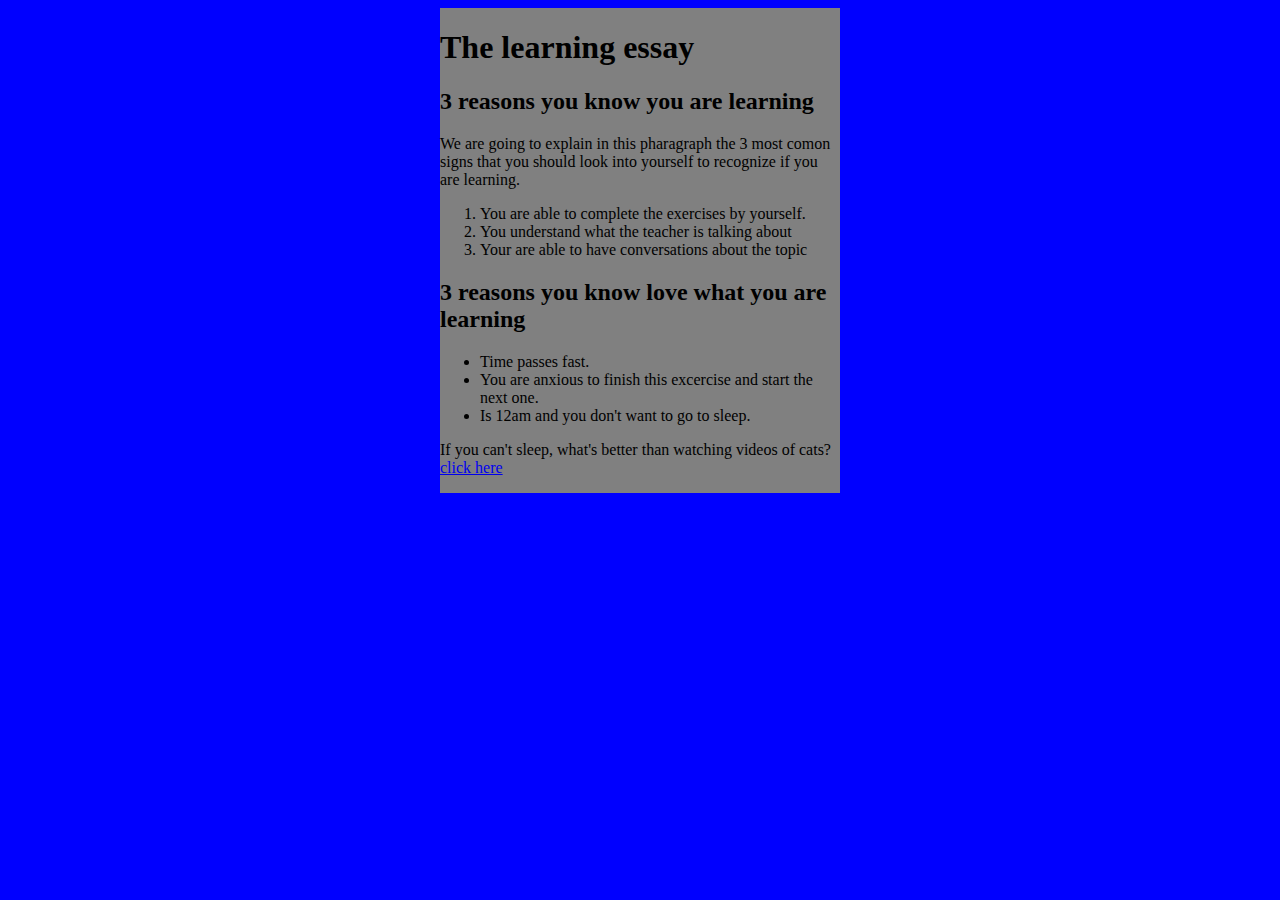
<file: exercises/06-center-content/index.html>
<!DOCTYPE html>
<html>
	<head>
		<meta charset="utf-8" />
		<meta name="viewport" content="width=device-width" />
		<title>4Geeks Academy</title>
		<link rel="stylesheet" href="styles.css" />
	</head>

	<body>
		<div class="caja">
			<h1>The learning essay</h1>
			<h2>3 reasons you know you are learning</h2>
			<p>
				We are going to explain in this pharagraph the 3 most comon signs that you should look into yourself to recognize if you are learning.
			</p>
			<ol>
				<li>You are able to complete the exercises by yourself.</li>
				<li>You understand what the teacher is talking about</li>
				<li>Your are able to have conversations about the topic</li>
			</ol>
			<h2>3 reasons you know love what you are learning</h2>
			<ul>
				<li>Time passes fast.</li>
				<li>You are anxious to finish this excercise and start the next one.</li>
				<li>Is 12am and you don't want to go to sleep.</li>
			</ul>
			<p>
				If you can't sleep, what's better than watching videos of cats? <a href="https://www.youtube.com/watch?v=WEgWMOzQ8IE">click here</a>
			</p>
		</div>
	</body>
</html>
</file>
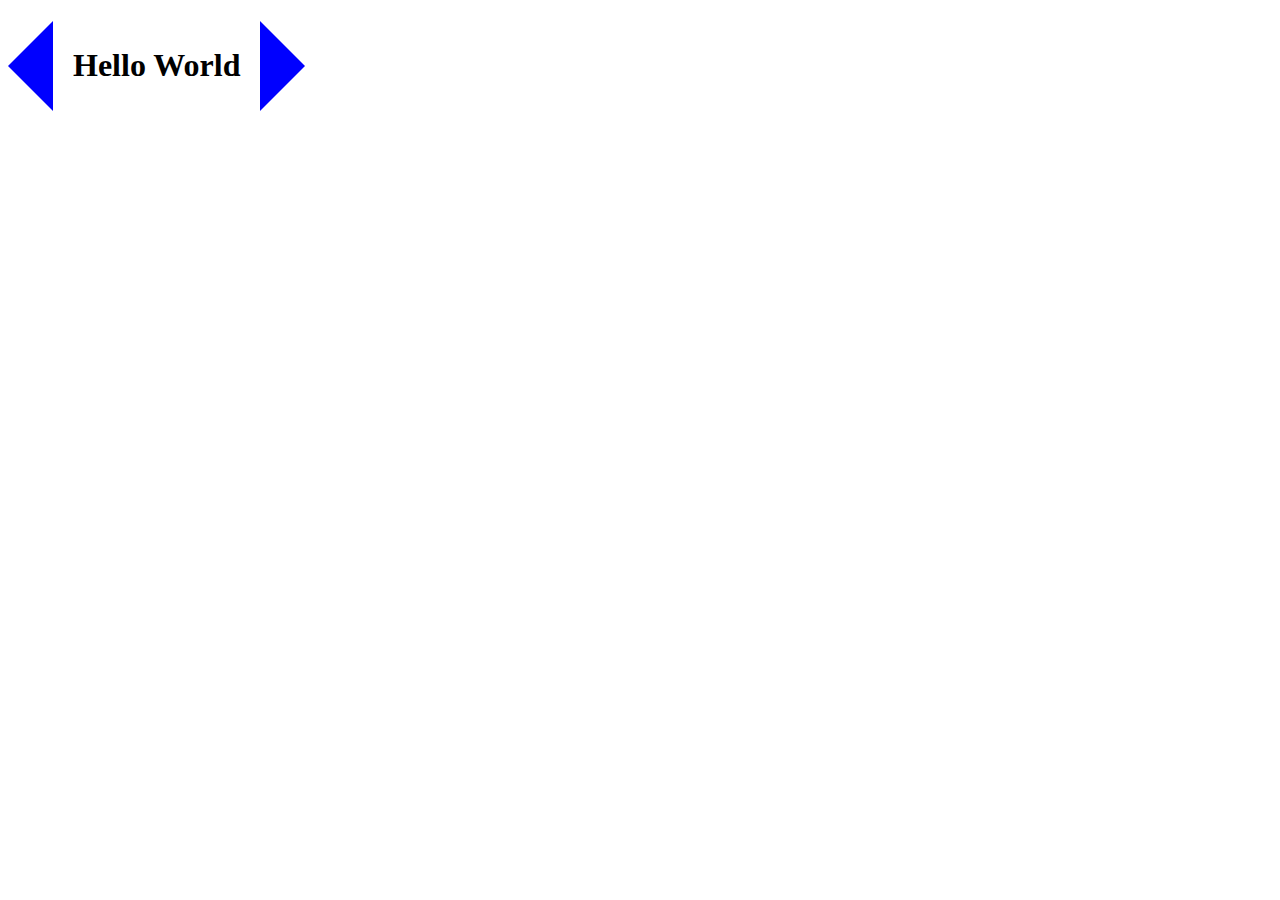
<file: exercises/09.1-Before-and-After/index.html>
<!DOCTYPE html>
<html>
	<head>
		<meta charset="utf-8" />
		<meta name="viewport" content="width=device-width" />
		<title>4Geeks Academy</title>
		<link rel="stylesheet" href="styles.css" />
	</head>

	<body>
		<h1>Hello World</h1>
	</body>
</html>
</file>
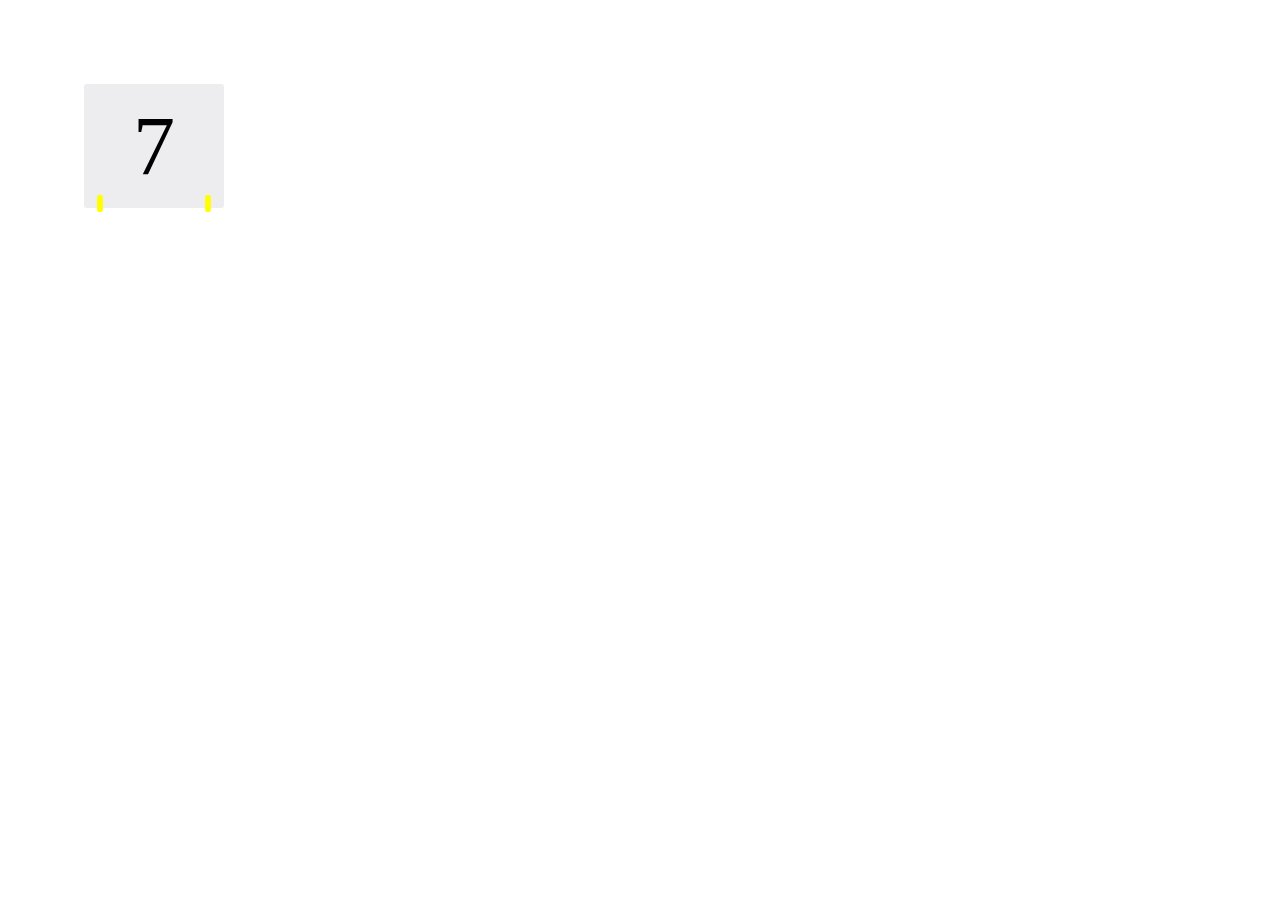
<file: exercises/09.2-Calendar-icon/index.html>
<!DOCTYPE html>
<html>
	<head>
		<meta charset="utf-8" />
		<meta name="viewport" content="width=device-width" />
		<title>4Geeks Academy</title>
		<link rel="stylesheet" href="styles.css" />
	</head>

	<body>
		<p class="calendar">7<em></em></p>
	</body>
</html>
</file>
<file: exercises/06-center-content/styles.css>
body {
	background: blue;
	display: flex;
	justify-content: center;
}
.caja {
	width: 400px;
	background-color: gray;
}
</file>
<file: exercises/09.1-Before-and-After/styles.css>
h1::before {
	content: " ";
	border-top: 45px solid transparent;
	border-bottom: 45px solid transparent;
	border-right: 45px solid blue;
	height: 0px;
	margin-bottom: -35px;
	margin-right: 20px;
	display: inline-block;
}
h1::after {
	content: " ";
	border-top: 45px solid transparent;
	border-bottom: 45px solid transparent;
	border-left: 45px solid blue;
	height: 0px;
	margin-bottom: -35px;
	margin-left: 20px;
	display: inline-block;
}
</file>
<file: exercises/09.2-Calendar-icon/styles.css>
.calendar {
	top: 0em;
	left: 1em;
	padding-top: 14px;
	width: 140px;
	height: 110px;
	background: #ededef;
	font-size: 84px;
	text-align: center;
	color: #000;
	z-index: 2;
	border-radius: 3px;
	position: absolute;
}

/*.calendar em {
	display: inline;
	font-size: 15px;
	color: #fff;
	background: #04599a;
	border-bottom-right-radius: 3px;
	border-bottom-left-radius: 3px;
}*/

.calendar::before,
.calendar::after {
	display: flex;
	justify-content: space-around;
	width: 15px;
	height: 15px;
	background: #111;
	z-index: 3;
	border-radius: 10px;
	box-shadow: 0 1px 1px rgb(175, 19, 19);
	position: absolute;
}
.calendar::before {
	left: 11px;
}
.calendar::after {
	right: 11px;
}

.calendar em::before,
.calendar em::after {
	content: "";
	float: left;
	display: flex;
	justify-content: space-around;
	align-items: flex-start;
	margin: 0px;
	width: 6px;
	height: 17px;
	background: yellow;
	z-index: 4;
	border-radius: 25%;
	position: absolute;
}
.calendar em::before {
	left: 13px;
}
.calendar em::after {
	right: 13px;
}
</file>
